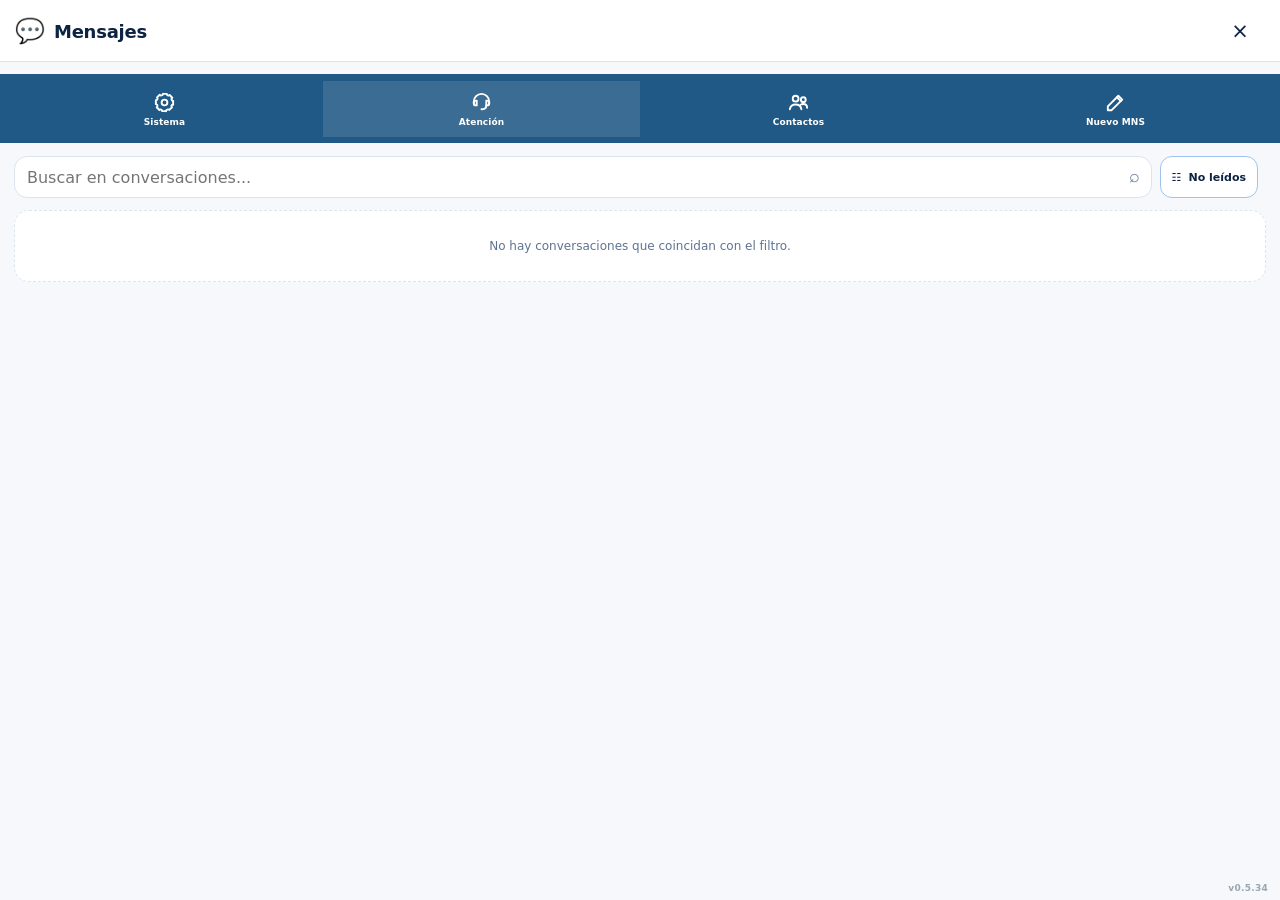
<file: mns-frontend-v052.html>
<!DOCTYPE html><html lang="es"><head><meta charset="UTF-8"><meta name="viewport" content="width=device-width,initial-scale=1,viewport-fit=cover"><title>Mensajería · SCaD MNS</title><style>html,body{margin:0;width:100%;height:100%;overflow:hidden;background:#f4f7fb}iframe{display:block;width:100%;height:100%;border:0;background:#f4f7fb}</style></head><body><iframe id="mnsCore" src="mns-frontend.html?v=0.5.34" title="Mensajería"></iframe><script>(()=>{'use strict';const f=document.getElementById('mnsCore');const ORIGIN=location.origin;addEventListener('message',e=>{if(e.origin!==ORIGIN)return;if(e.source===f.contentWindow){parent.postMessage(e.data,ORIGIN);return}if(e.source===parent){f.contentWindow?.postMessage(e.data,ORIGIN)}})})();</script></body></html>
</file>
